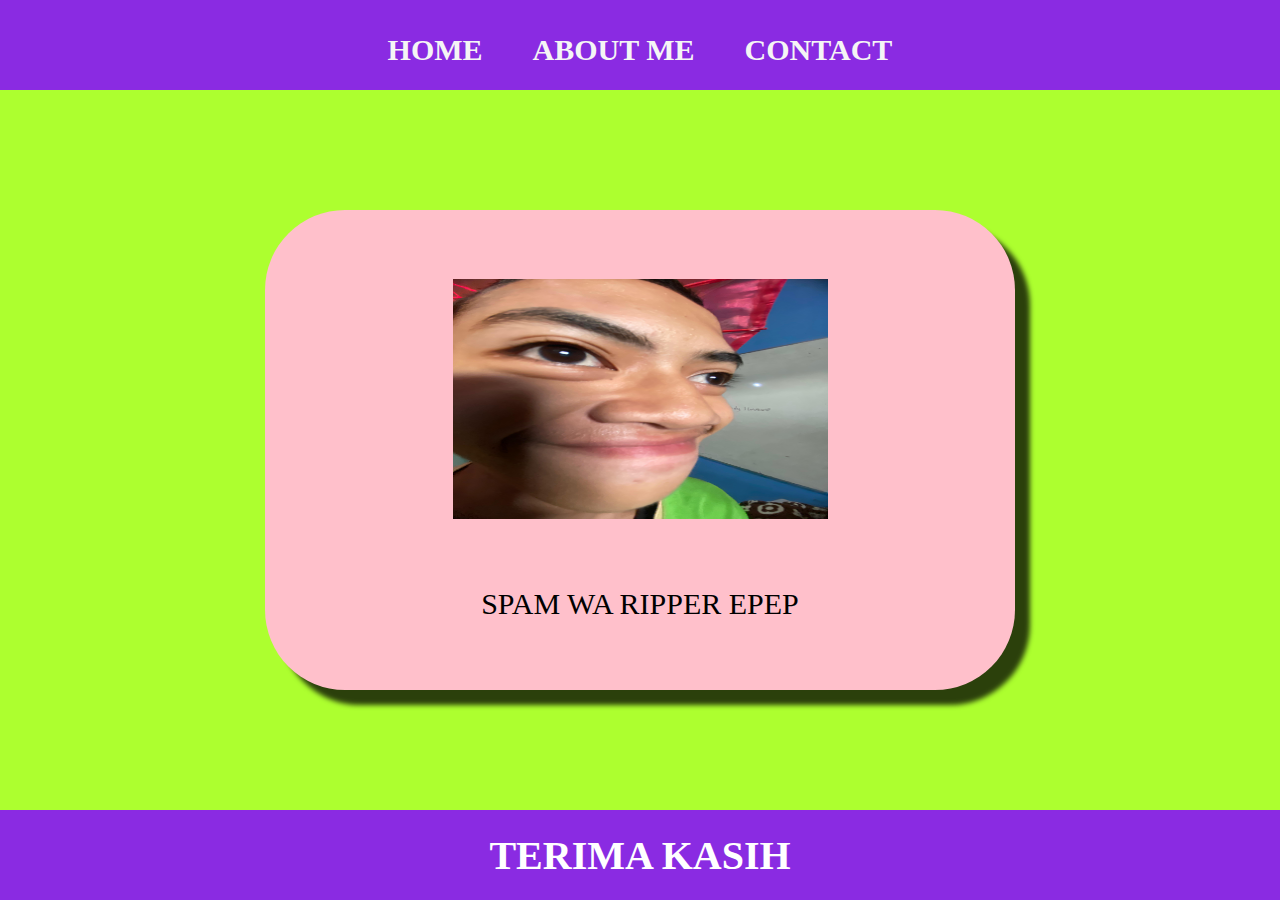
<file: about.html>
<htm>
    <head>
        <title>WEB SAYA</title>
        <link rel="stylesheet" href="style.css" />
    </head>
    <body>
        <div class="container">
        <!-- NAVIGATION BAR -->
<div class="container-navbar">
<ul class="ul-navbar">
    <li class="li-navbar">
        <a href="#" class="a-navbar">HOME</a>
    </li>
    <li class="li-navbar">
        <a href="about.html" class="a-navbar">ABOUT ME</a>
    </li>
    <li class="li-navbar">
        <a href="contact.html" class="a-navbar">CONTACT</a>
    </li>
</ul>
</div>
        <!-- NAVIGATION BAR END -->

        <!-- CONTENT 1 -->
<div class="container-content">
    <a href='https://wa.me/6281350366620' class="a-content">
        <img src="WhatsApp Image 2024-08-09 at 10.09.57.jpeg" class="img-content"/>
        <p>SPAM WA RIPPER EPEP</p>
    </a>
    
</div>
        <!-- CONTENT 1 END -->

        <!-- FOOTER -->
<div class="container-footer">
<h1 class="container-h1">TERIMA KASIH</h1>
</div>
        <!-- FOOTER END -->
        </div>
    </body>
</htm>
</file>
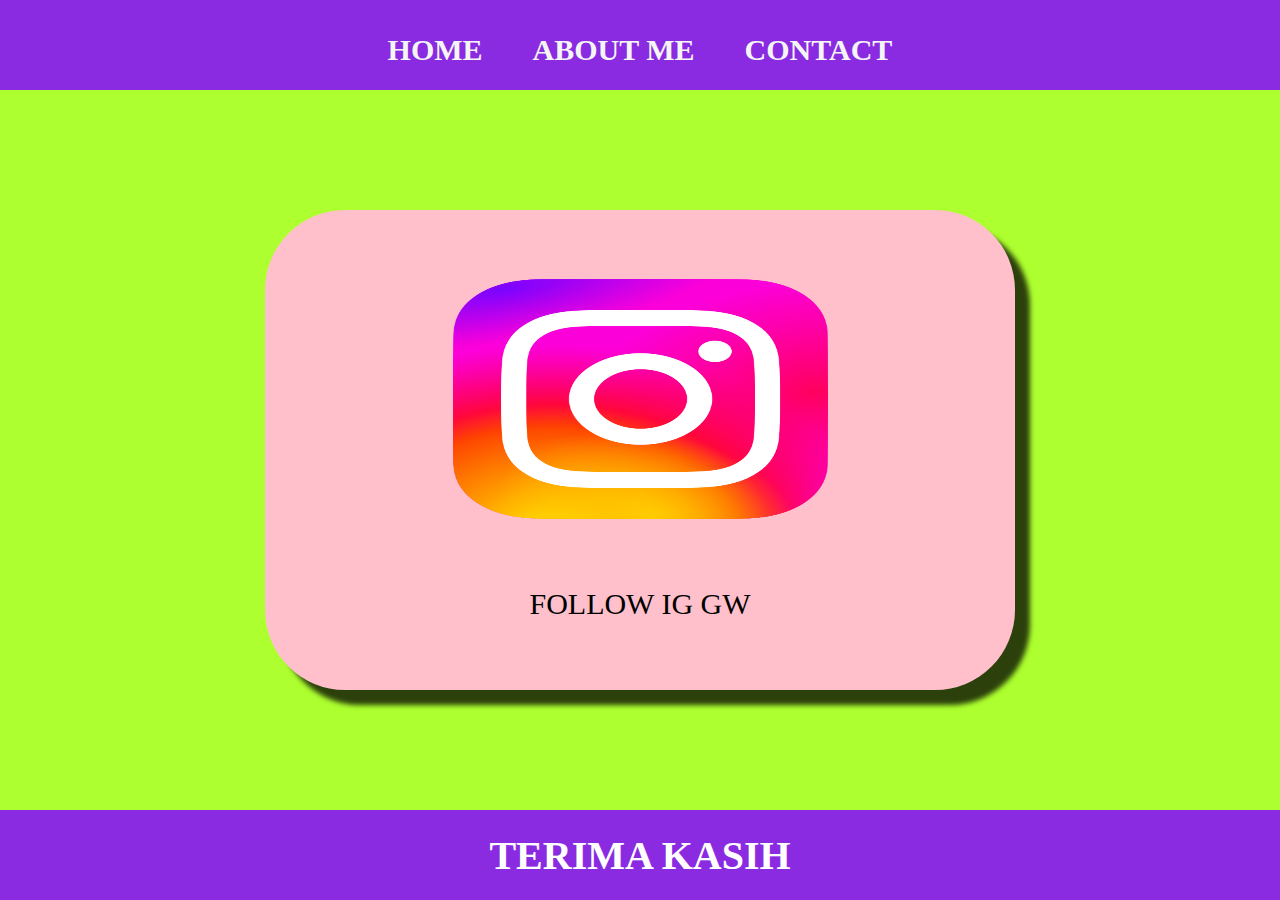
<file: contact.html>
<htm>
    <head>
        <title>WEB SAYA</title>
        <link rel="stylesheet" href="style.css" />
    </head>
    <body>
        <div class="container">
        <!-- NAVIGATION BAR -->
<div class="container-navbar">
<ul class="ul-navbar">
    <li class="li-navbar">
        <a href="#" class="a-navbar">HOME</a>
    </li>
    <li class="li-navbar">
        <a href="about.html" class="a-navbar">ABOUT ME</a>
    </li>
    <li class="li-navbar">
        <a href="contact.html" class="a-navbar">CONTACT</a>
    </li>
</ul>
</div>
        <!-- NAVIGATION BAR END -->

        <!-- CONTENT 1 -->
<div class="container-content">
    <a href='https://www.instagram.com/c.e.v.i.n._/' class="a-content">
        <img src="instagram_logo.png" class="img-content"/>
        <p>FOLLOW IG GW</p>
    </a>
    
</div>
        <!-- CONTENT 1 END -->

        <!-- FOOTER -->
<div class="container-footer">
<h1 class="container-h1">TERIMA KASIH</h1>
</div>
        <!-- FOOTER END -->
        </div>
    </body>
</htm>
</file>
<file: style.css>
*,
html {
    margin:0;
    padding:0;
}

.container

.container-navbar {
    background-color:blueviolet;
    width:100%;
    height:10vh;
}

.ul-navbar {
display:flex;
height:100px;
justify-content:center;
align-items:center;
}

.li-navbar {
    list-style-type:none;
    padding:20px;
    margin:5px;
    color:black;
    font-size:30px;
}   

.li-navbar:hover{
    background-color:plum;
    transition:.5s ease-in-out;
    transition: delay 0.2em;
    border-radius:8px;
}

.a-navbar {
    color:whitesmoke;
    text-decoration: none;
    font-weight:800;
}

.container-content {
    background-color:greenyellow;
    display:flex;
    justify-content:center;
    align-items:center;
    height:80vh;

}

.a-content {
    background-color:pink;
    color:black;
    text-decoration:none;
    font-size:30px;
    width: 750px;
    height: 480px;
    display:flex;
    flex-direction:column;
    justify-content:space-evenly;
    align-items:center;
    border-radius:80px;
 box-shadow: 15px 15px 5px 0px rgba(0,0,0,0.75);
-webkit-box-shadow: 15px 15px 5px 0px rgba(0,0,0,0.75);
-moz-box-shadow: 15px 15px 5px 0px rgba(0,0,0,0.75);
}

.img-content {
    width:50%;
    height:50%;
}

.container-footer {
 height:10vh;
background-color:blueviolet;
display:flex;
justify-content:center;
align-items:center;
color:white;
}

.container-h1 {
font-size:40px;
}
</file>
